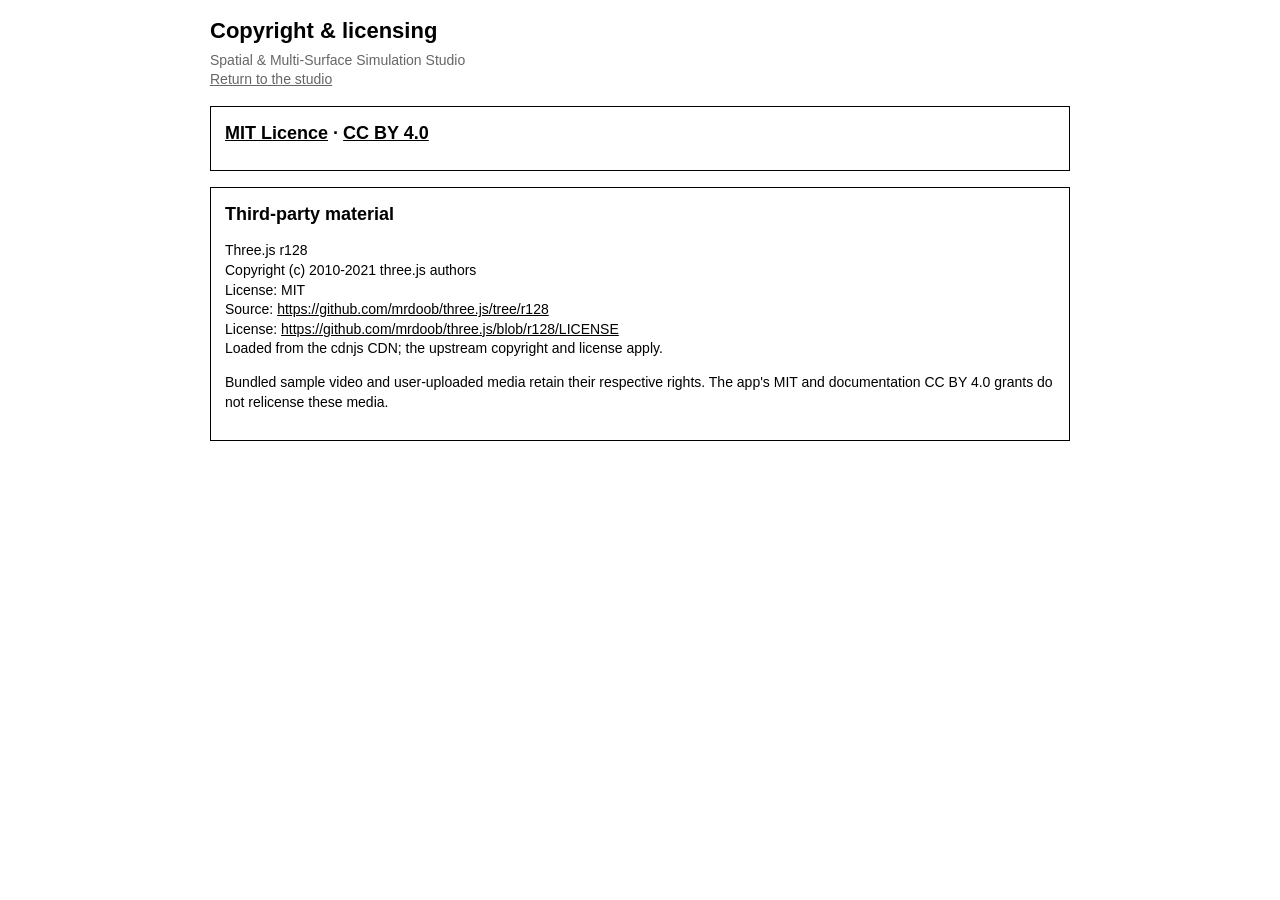
<file: license.html>
<!DOCTYPE html>
<html lang="en"><head><meta charset="UTF-8"><meta name="viewport" content="width=device-width, initial-scale=1"><title>Licensing — Spatial &amp; Multi-Surface Simulation Studio</title><link rel="stylesheet" href="style.css?v=20261018-footer-license-1"></head>
<body class="license-page"><main>
<header><h1>Copyright &amp; licensing</h1><p>Spatial &amp; Multi-Surface Simulation Studio</p><p><a href="./">Return to the studio</a></p></header>
<section id="code"><h2><a href="https://choosealicense.com/licenses/mit/" target="_blank" rel="noopener">MIT Licence</a> &middot; <a id="documentation" href="https://creativecommons.org/licenses/by/4.0/deed.en" target="_blank" rel="noopener">CC BY 4.0</a></h2></section>
<section id="third-party">
<h2>Third-party material</h2>
<p>Three.js r128<br>
Copyright (c) 2010-2021 three.js authors<br>
License: MIT<br>
Source: <a href="https://github.com/mrdoob/three.js/tree/r128">https://github.com/mrdoob/three.js/tree/r128</a><br>
License: <a href="https://github.com/mrdoob/three.js/blob/r128/LICENSE">https://github.com/mrdoob/three.js/blob/r128/LICENSE</a><br>
Loaded from the cdnjs CDN; the upstream copyright and license apply.</p>
<p>Bundled sample video and user-uploaded media retain their respective rights. The app's MIT and documentation CC BY 4.0 grants do not relicense these media.</p>
</section>
</main></body></html>
</file>
<file: style.css>
* { box-sizing: border-box; }

:root {
  --bg: #fff;
  --fg: #000;
  --mid: #666;
  --line: #000;
}

html, body { margin: 0; }

body {
  background: var(--bg);
  color: var(--fg);
  font-family: Arial, Helvetica, sans-serif;
  font-size: 14px;
  line-height: 1.4;
  padding: 16px;
}

.hidden { display: none !important; }
.dim { color: var(--mid); font-size: 12px; margin: 6px 0 0; }

main { max-width: 960px; margin: 0 auto; }

header { margin-bottom: 16px; }
h1 { font-size: 22px; margin: 0 0 4px; }
h3 { font-size: 14px; margin: 0 0 10px; }
header p { margin: 0; color: var(--mid); }

section {
  border: 1px solid var(--line);
  padding: 14px;
  margin-bottom: 16px;
}

label {
  display: block;
  font-size: 12px;
  font-weight: bold;
  margin-bottom: 4px;
}
label.inline { display: flex; align-items: center; gap: 6px; margin: 0; font-weight: normal; }

input, select, button, textarea {
  font: inherit;
  color: var(--fg);
  background: var(--bg);
  border: 1px solid var(--line);
  border-radius: 0;
  padding: 7px 9px;
}
input[type="text"], input[type="number"], select, textarea { width: 100%; }
textarea { resize: vertical; min-height: 90px; font-family: inherit; }
input[type="file"] { width: 100%; padding: 5px; }
input[type="range"] { padding: 0; border: 0; accent-color: #000; }

button { cursor: pointer; }
button:hover { background: var(--fg); color: var(--bg); }
button:focus-visible, input:focus-visible, select:focus-visible, textarea:focus-visible {
  outline: 2px solid var(--fg);
  outline-offset: 2px;
}

button.primary, button.active {
  background: var(--fg);
  color: var(--bg);
}
button.primary:hover { background: var(--bg); color: var(--fg); }
button.big { width: 100%; padding: 12px; font-weight: bold; }

.row { display: flex; flex-wrap: wrap; gap: 14px; align-items: flex-end; }
.row .grow { flex: 1 1 260px; }
.inline { display: flex; gap: 6px; align-items: center; flex-wrap: wrap; }
.seg { display: flex; }
.seg button + button { border-left: 0; }
.between { display: flex; justify-content: space-between; align-items: flex-start; gap: 10px; flex-wrap: wrap; margin-bottom: 8px; }

/* Viewport */
#viewport {
  position: relative;
  width: 100%;
  height: 480px;
  background: #000;
  border: 1px solid var(--line);
  overflow: hidden;
  user-select: none;
}
#webglContainer { position: relative; width: 100%; height: 100%; cursor: grab; touch-action: none; }
#webglContainer:active { cursor: grabbing; }
#webglContainer canvas { display: block; width: 100%; height: 100%; }
#videoPreview { width: 100%; height: 100%; object-fit: contain; background: #000; }

#reticle {
  position: absolute;
  left: 50%; top: 50%;
  width: 24px; height: 24px;
  margin: -12px 0 0 -12px;
  border: 1px solid #fff;
  border-radius: 50%;
  pointer-events: none;
  z-index: 8;
}
#reticle::after {
  content: "";
  position: absolute;
  left: 50%; top: 50%;
  width: 4px; height: 4px;
  margin: -2px 0 0 -2px;
  background: #fff;
}

#hud, #poseBox {
  position: absolute;
  top: 10px;
  background: rgba(255, 255, 255, 0.92);
  color: #000;
  border: 1px solid #000;
  padding: 6px 8px;
  font-size: 12px;
  pointer-events: none;
  z-index: 10;
}
#hud { left: 10px; }
#poseBox { right: 10px; text-align: right; }
#hud span, #poseBox div { font-family: "Courier New", monospace; }
#hud .dim, #poseBox .dim { font-family: Arial, sans-serif; }

#viewActions {
  position: absolute;
  left: 10px; right: 10px; bottom: 10px;
  display: flex;
  flex-wrap: wrap;
  gap: 8px;
  align-items: center;
  z-index: 10;
}
#viewActions label.inline {
  background: rgba(255, 255, 255, 0.92);
  border: 1px solid #000;
  padding: 5px 9px;
  font-weight: bold;
  cursor: pointer;
}

/* Live Viewport Caption Overlay */
#captionOverlay {
  position: absolute;
  left: 50%;
  bottom: 54px;
  transform: translateX(-50%);
  max-width: 86%;
  background: rgba(0, 0, 0, 0.85);
  color: #fff;
  border: 1px solid #fff;
  padding: 6px 12px;
  font-size: 15px;
  text-align: center;
  pointer-events: none;
  z-index: 12;
  white-space: pre-wrap;
}

#emptyVideoOverlay {
  position: absolute;
  left: 50%;
  top: 50%;
  transform: translate(-50%, -50%);
  display: flex;
  flex-direction: column;
  align-items: center;
  justify-content: center;
  text-align: center;
  padding: 14px 20px;
  background: rgba(0, 0, 0, 0.72);
  border: 1px solid rgba(255, 255, 255, 0.4);
  color: #fff;
  pointer-events: none;
  z-index: 9;
}
#emptyVideoOverlay p { margin: 3px 0; max-width: 400px; font-size: 13px; }

/* Transport */
.transport {
  display: flex;
  flex-wrap: wrap;
  align-items: center;
  gap: 10px;
  border: 1px solid var(--line);
  padding: 8px;
  margin: 12px 0;
}
.transport input[type="range"] { flex: 1 1 100px; min-width: 0; }
#liveSpeedBadge { font-family: "Courier New", monospace; min-width: 36px; text-align: center; }

/* Fullscreen includes the viewer, captions and playback controls in every view mode. */
#playerShell.is-fullscreen {
  display: flex;
  flex-direction: column;
  width: 100%;
  height: 100%;
  padding: env(safe-area-inset-top, 0px) env(safe-area-inset-right, 0px)
           env(safe-area-inset-bottom, 0px) env(safe-area-inset-left, 0px);
  background: #000;
}
#playerShell.is-fullscreen #viewport {
  flex: 1 1 0;
  min-height: 0;
  height: auto;
}
#playerShell.is-fullscreen .transport {
  flex: 0 0 auto;
  margin: 0;
  background: var(--bg);
}
#fullscreenBtn { white-space: nowrap; }
button:disabled { cursor: default; opacity: 0.55; }

/* Timeline */
.timeline-head { display: flex; justify-content: space-between; flex-wrap: wrap; gap: 8px; margin-bottom: 4px; }
.timeline-head label { margin: 0; }
.legend { display: flex; gap: 12px; font-size: 12px; }
.sw { display: inline-block; width: 12px; height: 12px; border: 1px solid #000; vertical-align: -2px; }
.sw-keep { background: #fff; }
.sw-cut { background: #000; }
.sw-speed { background: repeating-linear-gradient(45deg, #000 0 2px, #fff 2px 5px); }
.sw-tick { width: 3px; background: #000; }

#timelineBar {
  position: relative;
  height: 36px;
  background: #fff;
  border: 1px solid var(--line);
  cursor: pointer;
  overflow: hidden;
}
#timelinePlayhead {
  position: absolute;
  top: 0; bottom: 0;
  width: 2px;
  background: #000;
  box-shadow: 0 0 0 1px #fff;
  z-index: 20;
  pointer-events: none;
}
#timelineOverlays { position: absolute; inset: 0; }
.tl-block {
  position: absolute;
  top: 0; bottom: 0;
  display: flex;
  align-items: center;
  justify-content: center;
  font-size: 10px;
  font-weight: bold;
  overflow: hidden;
  border-left: 1px solid #000;
  border-right: 1px solid #000;
}
.tl-cut { background: #000; color: #fff; }
.tl-speed {
  background: repeating-linear-gradient(45deg, #000 0 2px, #fff 2px 5px);
  color: #000;
  text-shadow: 0 0 3px #fff, 0 0 3px #fff, 0 0 3px #fff;
}
.tl-tick { position: absolute; top: 0; bottom: 0; width: 3px; background: #000; box-shadow: 0 0 0 1px #fff; z-index: 10; }

/* Tabs and panels */
.tabs { display: flex; flex-wrap: wrap; margin-bottom: 14px; }
.tabs button { flex: 1 1 135px; margin: 0 -1px -1px 0; }

.box { border: 1px solid var(--line); padding: 12px; margin-bottom: 12px; }
.grid2, .grid3, .grid4 { display: grid; gap: 12px; margin-bottom: 12px; }
.grid2 { grid-template-columns: repeat(auto-fit, minmax(220px, 1fr)); }
.grid3 { grid-template-columns: repeat(auto-fit, minmax(180px, 1fr)); }
.grid4 { grid-template-columns: repeat(auto-fit, minmax(160px, 1fr)); }
.end { display: flex; align-items: flex-end; }
.end button { width: 100%; }

.list { list-style: none; margin: 0; padding: 0; }
.list li {
  display: flex;
  justify-content: space-between;
  align-items: center;
  gap: 8px;
  border: 1px solid var(--line);
  padding: 6px 8px;
  margin-top: 6px;
  font-size: 12px;
}
.list button { padding: 4px 8px; font-size: 12px; }

.cap-item {
  display: grid !important;
  grid-template-columns: 78px 78px 1fr auto;
  gap: 6px;
  align-items: center;
}
.cap-item input { padding: 4px 6px; font-size: 12px; }
.cap-actions { display: flex; gap: 4px; }

.speech-live-box {
  border: 1px dashed var(--line);
  padding: 8px 10px;
  margin-top: 8px;
  font-family: "Courier New", monospace;
  font-size: 12px;
  background: #fafafa;
}

.export { margin-top: 16px; padding-top: 14px; border-top: 1px solid var(--line); }
#statusBox {
  margin-top: 12px;
  border: 1px solid var(--line);
  border-left-width: 6px;
  padding: 10px;
  font-family: "Courier New", monospace;
  font-size: 12px;
  white-space: pre-wrap;
}
#statusBox.error { border-style: dashed; border-left-width: 6px; border-left-style: solid; }

#toastBox {
  position: fixed;
  top: 14px; right: 14px;
  z-index: 50;
  max-width: 380px;
  display: flex;
  gap: 10px;
  align-items: flex-start;
  background: #000;
  color: #fff;
  border: 1px solid #fff;
  outline: 1px solid #000;
  padding: 10px 12px;
}
#toastBox.error { border-style: dashed; }
#toastBox button { color: #fff; background: #000; border: 1px solid #fff; padding: 0 6px; }
#toastBox button:hover { background: #fff; color: #000; }

@media (max-width: 600px) {
  #viewport { height: 340px; }
  .cap-item { grid-template-columns: 1fr 1fr; }
}
.sample-picker { margin-top: 8px; }
.sample-picker .dim { margin: 0; overflow-wrap: anywhere; }

/* 3D Billboard and output calibration controls */
.seg { flex-wrap: wrap; }
#windowSettings { border: 1px solid var(--line); padding: 14px; margin: 12px 0 16px; }
#windowSettings .between h3 { margin-bottom: 3px; }
.window-controls-grid { display: grid; grid-template-columns: repeat(3, minmax(0, 1fr)); gap: 10px; }
#windowSettings fieldset { border: 1px solid #aaa; padding: 10px; min-width: 0; margin: 0; }
#windowSettings legend { font-weight: bold; padding: 0 5px; }
.window-fields { display: grid; grid-template-columns: repeat(2, minmax(0, 1fr)); gap: 8px; margin-bottom: 8px; }
.window-fields label { margin: 0; }
.window-fields input, .window-fields select { display: block; margin-top: 4px; }
.window-alignment { margin-top: 12px; border-top: 1px solid #aaa; padding-top: 10px; }
.window-alignment summary { cursor: pointer; font-weight: bold; }
.window-alignment > .inline { margin: 10px 0; }
.window-corner-inputs { display: grid; grid-template-columns: repeat(4, minmax(0, 1fr)); gap: 8px; }
#presentWindowTransportBtn { display: none; }
#playerShell.window-mode #presentWindowTransportBtn { display: inline-block; }
#playerShell.window-mode #hud, #playerShell.window-mode #poseBox,
#playerShell.window-mode #viewActions, #playerShell.window-mode #reticle { display: none; }
#windowCornerOverlay { position: absolute; inset: 0; z-index: 15; pointer-events: none; }
#windowCornerOverlay button {
  position: absolute; transform: translate(-50%, -50%); pointer-events: auto;
  width: 36px; height: 36px; padding: 0; border: 2px solid #8ceaff;
  color: #fff; background: #003d4d; font-size: 11px; cursor: move; touch-action: none;
}
#playerShell.is-presenting .transport, #playerShell.is-presenting #windowCornerOverlay,
#playerShell.is-presenting #captionOverlay { display: none !important; }
#playerShell.is-presenting #viewport { border: 0; }
#playerShell.is-presenting, #playerShell.is-presenting #webglContainer { cursor: none; }
@media (max-width: 760px) {
  .window-controls-grid { grid-template-columns: 1fr; }
  .window-corner-inputs { grid-template-columns: repeat(2, minmax(0, 1fr)); }
}

#caveSettings { border: 1px solid var(--line); padding: 12px; margin: 12px 0; }
#caveSettings .inline { align-items: flex-end; gap: 10px; }
#caveSettings label { margin: 0; }
#caveSettings input { display: block; width: 120px; margin-top: 4px; }

#caveSettings .cave-corners-grid { display: grid; grid-template-columns: repeat(4, minmax(0, 1fr)); gap: 12px; }
#caveSettings .cave-corner-control { min-width: 0; }
#caveSettings .cave-settings-actions { margin-top: 12px; }
#caveSettings .cave-angle-pair { display: flex; align-items: center; gap: 8px; margin-top: 4px; }
#caveSettings .cave-angle-pair input[type="range"] { flex: 1; min-width: 0; width: 130px; margin: 0; padding: 0; cursor: pointer; }
#caveSettings .cave-angle-pair input[type="number"] { flex: 0 0 68px; box-sizing: border-box; width: 68px; margin: 0; }

@media (max-width: 899px) {
  #caveSettings .cave-corners-grid { grid-template-columns: repeat(2, minmax(0, 1fr)); }
}
@media (max-width: 559px) {
  #caveSettings .cave-corners-grid { grid-template-columns: minmax(0, 1fr); }
}

#windowSettings .billboard-depth-control { margin: 10px 0; }
#windowSettings .billboard-range-pair { display: flex; align-items: center; gap: 8px; }
#windowSettings .billboard-range-pair input[type="range"] { flex: 1; min-width: 0; width: 100%; }
#windowSettings .billboard-range-pair input[type="number"] { flex: 0 0 72px; width: 72px; }
#windowSettings label.inline { margin-top: 10px; }

/* Billboard pixels outside the geometry reveal the page background. */
#playerShell.window-mode #viewport { background: transparent; }
#playerShell.window-mode.is-fullscreen { background: var(--bg); }
#playerShell.window-mode::backdrop { background: var(--bg); }

.billboard-tools-toolbar { margin: 12px 0 6px; }
#billboardCalibrationPanel { border: 1px solid #00849b; padding: 12px; margin: 12px 0; }
#billboardCalibrationPanel p { margin: 6px 0 10px; }
#windowSettings fieldset.billboard-calibration-focus { outline: 2px solid #00849b; outline-offset: 2px; }
#windowSettings .billboard-surface-settings { margin-top: 12px; }
.billboard-surface-grid { display: grid; grid-template-columns: repeat(3, minmax(0, 1fr)); gap: 12px; }
.billboard-manual-overlap { border-top: 1px solid #aaa; margin-top: 12px; padding-top: 10px; }
.billboard-manual-overlap summary { cursor: pointer; font-weight: bold; }
.billboard-manual-overlap > .inline { margin: 10px 0; }
#windowSettings .billboard-overlap-fields { margin: 12px 0; }
#billboardGuideOverlay { position: absolute; z-index: 16; top: 10px; left: 10px; right: 10px; max-width: 420px; padding: 8px 10px; border: 1px solid #00849b; background: rgba(255,255,255,.94); color: #000; pointer-events: none; font-size: 12px; }
#billboardOutlineOverlay { position: absolute; inset: 0; z-index: 17; pointer-events: none; }
#billboardOutlineOverlay button { position: absolute; transform: translate(-50%,-50%); width: 24px; height: 24px; padding: 0; background: #003f4c; color: #fff; border: 1px solid #fff; border-radius: 50%; pointer-events: auto; cursor: move; touch-action: none; font-size: 10px; }
#playerShell.is-presenting #billboardGuideOverlay, #playerShell.is-presenting #billboardOutlineOverlay { display: none !important; }
@media (max-width: 600px) { .billboard-surface-grid, #windowSettings .billboard-overlap-fields { grid-template-columns: minmax(0,1fr); } }

/* Shared editing layout: controls left, persistent video preview right. */
main { max-width: 1800px; }
.studio-layout { display: grid; grid-template-columns: 350px minmax(0, 1fr); gap: 20px; align-items: start; }
.sidebar-heading, .preview-heading { display: flex; align-items: center; justify-content: space-between; flex-wrap: wrap; gap: 6px; margin-bottom: 10px; }
.sidebar-heading h2, .preview-heading h2 { font-size: 15px; margin: 0; }
.sidebar-heading .dim, .preview-heading .dim { margin: 0; }
:is(#controlSidebar, #publishSidebar) { min-width: 0; max-height: calc(100dvh - 110px); overflow-y: auto; overscroll-behavior-y: contain; padding: 1px 8px 4px 1px; scrollbar-gutter: stable; }
.preview-panel { min-width: 0; position: sticky; top: 16px; margin: 0; padding: 12px; }
.preview-panel #viewport { height: clamp(260px, calc((100vw - 422px) * .625), max(260px, calc(100dvh - 156px - var(--preview-toolbar-height, 180px)))); }
.control-group { border: 1px solid #b6b6b6; margin: 0 0 8px; min-width: 0; background: var(--bg); }
.control-group > summary { padding: 10px 11px; font-weight: bold; cursor: pointer; background: #f7f7f7; overflow-wrap: anywhere; }
.control-group > summary:hover { background: #ececec; }
.control-group > summary:focus-visible { outline: 2px solid #000; outline-offset: -3px; }
.control-group[open] > summary { border-bottom: 1px solid #ddd; }
.control-group-body { padding: 11px; }
.control-group-body > :first-child { margin-top: 0; }
.control-group-body > :last-child { margin-bottom: 0; }
:is(#controlSidebar, #publishSidebar) button { max-width: 100%; }
:is(#controlSidebar, #publishSidebar) input, :is(#controlSidebar, #publishSidebar) select, :is(#controlSidebar, #publishSidebar) textarea { min-width: 0; }
:is(#controlSidebar, #publishSidebar) .seg { display: grid; grid-template-columns: 1fr 1fr; gap: 6px; }
:is(#controlSidebar, #publishSidebar) .seg button { border: 1px solid var(--line); padding: 8px 5px; }
:is(#controlSidebar, #publishSidebar) .seg button + button { border-left: 1px solid var(--line); }
:is(#controlSidebar, #publishSidebar) .grid2, :is(#controlSidebar, #publishSidebar) .grid3, :is(#controlSidebar, #publishSidebar) .grid4 { grid-template-columns: repeat(2, minmax(0, 1fr)); gap: 10px; }
:is(#controlSidebar, #publishSidebar) .box { padding: 0; margin-bottom: 16px; border: 0; }
:is(#controlSidebar, #publishSidebar) .box h3 { font-size: 12px; }
:is(#controlSidebar, #publishSidebar) .box:last-child { margin-bottom: 0; }
:is(#controlSidebar, #publishSidebar) .between { gap: 8px; }
:is(#controlSidebar, #publishSidebar) .transport { border: 0; padding: 0; margin: 10px 0 0; gap: 8px; }
:is(#controlSidebar, #publishSidebar) .transport #seekBar { flex-basis: 100%; order: -1; }
:is(#controlSidebar, #publishSidebar) #playheadDisplay { flex: 1; width: 0; }
:is(#controlSidebar, #publishSidebar) #presentWindowTransportBtn { display: none; }
:is(#controlSidebar, #publishSidebar) #viewActions { position: static; display: flex; align-items: stretch; flex-direction: column; gap: 8px; }
:is(#controlSidebar, #publishSidebar) #viewActions label.inline { padding: 7px 8px; }
:is(#controlSidebar, #publishSidebar) #liveRollSlider { flex: 1; min-width: 0; }
:is(#controlSidebar, #publishSidebar) #windowSettings { margin: 0; padding: 0; border: 0; }
:is(#controlSidebar, #publishSidebar) .window-controls-grid { display: block; }
:is(#controlSidebar, #publishSidebar) .window-fields { grid-template-columns: repeat(2, minmax(0, 1fr)); }
:is(#controlSidebar, #publishSidebar) #caveSettings { padding: 0; margin: 0 0 8px; border: 1px solid #b6b6b6; }
:is(#controlSidebar, #publishSidebar) #caveSettings .cave-corners-grid { grid-template-columns: minmax(0, 1fr); }
:is(#controlSidebar, #publishSidebar) .billboard-surface-grid { grid-template-columns: minmax(0, 1fr); }
:is(#controlSidebar, #publishSidebar) .window-corner-inputs { grid-template-columns: repeat(2, minmax(0, 1fr)); }
:is(#controlSidebar, #publishSidebar) .window-alignment, :is(#controlSidebar, #publishSidebar) .billboard-manual-overlap { padding-top: 0; margin-top: 0; }
:is(#controlSidebar, #publishSidebar) .billboard-calibration-focus { outline: 2px solid #00849b; outline-offset: -2px; }
:is(#controlSidebar, #publishSidebar) .legend { flex-wrap: wrap; gap: 6px 10px; }
:is(#controlSidebar, #publishSidebar) .cap-item { grid-template-columns: 1fr 1fr; }
:is(#controlSidebar, #publishSidebar) .cap-actions { flex-wrap: wrap; }
:is(#controlSidebar, #publishSidebar) #statusBox { overflow-wrap: anywhere; }
#playerShell.is-fullscreen #viewport { height: auto; }
#playerShell.is-fullscreen .transport { padding: 8px; }
#playerShell.is-fullscreen #seekBar { order: 0; }

@media (min-width: 601px) and (max-width: 1100px) {
  .studio-layout { grid-template-columns: 310px minmax(0, 1fr); gap: 14px; }
  #hud, #poseBox { font-size: 10px; padding: 5px; }
  #hud .dim { max-width: 115px; }
  #poseBox { max-width: 48%; }
}
@media (max-width: 600px) {
  body { padding: 10px; }
  h1 { font-size: 18px; }
  .studio-layout { grid-template-columns: minmax(0, 1fr); gap: 14px; }
  .preview-panel { order: -1; position: static; padding: 10px; }
  .preview-panel #viewport { height: clamp(240px, 55dvh, 480px); }
  :is(#controlSidebar, #publishSidebar) { max-height: none; overflow: visible; padding: 1px; scrollbar-gutter: auto; }
  #poseBox { max-width: 46%; font-size: 10px; }
  #hud { font-size: 10px; }
  #hud .dim { max-width: 140px; }
  #playerShell.is-fullscreen #viewport { height: auto; }
}
@media (max-width: 600px) {
  .preview-panel #viewport { height: clamp(220px, 56vw, 440px); }
  #playerShell.is-fullscreen #viewport { height: auto; }
}
@media (max-width: 500px) {
  #hud { left: 6px; right: 6px; top: 6px; padding: 4px 6px; }
  #hud > div { display: inline-block; margin-right: 6px; }
  #hud .dim { display: none; }
  #poseBox { top: auto; bottom: 6px; right: 6px; max-width: calc(100% - 12px); padding: 4px 6px; }
}
#emptyVideoOverlay { width: min(90%, 420px); }

@media (min-width: 601px) and (max-width: 800px) {
  body { padding: 10px; }
  h1 { font-size: 18px; }
  .studio-layout { grid-template-columns: 240px minmax(0, 1fr); gap: 10px; }
  .preview-panel { padding: 8px; }
  .preview-panel #viewport { height: clamp(220px, calc((100vw - 278px) * .625), 360px); }
  :is(#controlSidebar, #publishSidebar) .seg { grid-template-columns: minmax(0, 1fr); }
  :is(#controlSidebar, #publishSidebar) .window-fields, :is(#controlSidebar, #publishSidebar) .grid2, :is(#controlSidebar, #publishSidebar) .grid3, :is(#controlSidebar, #publishSidebar) .grid4 { grid-template-columns: minmax(0, 1fr); }
}
.preview-panel { container-type: inline-size; }
@container (max-width: 500px) {
  #hud { left: 6px; right: 6px; top: 6px; padding: 4px 6px; }
  #hud > div { display: inline-block; margin-right: 6px; }
  #hud .dim { display: none; }
  #poseBox { top: auto; bottom: 6px; right: 6px; max-width: calc(100% - 12px); padding: 4px 6px; }
}

/* Always-visible source, mode and playback strips above every preview. */
#previewToolbar { border-bottom: 1px solid #ccc; padding-bottom: 10px; margin-bottom: 10px; }
.preview-toolbar-group { display: grid; grid-template-columns: 76px minmax(0, 1fr); gap: 8px; align-items: center; margin-bottom: 7px; }
.preview-toolbar-group:last-child { margin-bottom: 0; }
.preview-toolbar-group > h3 { font-size: 11px; margin: 0; }
.preview-toolbar-body { display: flex; align-items: center; flex-wrap: wrap; gap: 6px; min-width: 0; }
#previewToolbar input, #previewToolbar button { font-size: 12px; padding: 5px 7px; min-width: 0; }
#previewToolbar button { white-space: nowrap; }
#previewToolbar #fileInput { flex: 1 1 170px; width: 170px; padding: 3px; }
#previewToolbar #loadedVideoName { flex: 1 1 100%; margin: 0; font-size: 10px; overflow-wrap: anywhere; }
#previewToolbar #loadedVideoName:empty { display: none; }
#previewToolbar .seg { display: grid; grid-template-columns: repeat(4, minmax(0, 1fr)); gap: 5px; width: 100%; }
#previewToolbar .seg button { white-space: normal; border: 1px solid var(--line); padding: 6px 4px; }
#previewToolbar .seg button + button { border-left: 1px solid var(--line); }
#transportHost { width: 100%; }
#previewToolbar .transport { border: 0; padding: 0; margin: 0; gap: 6px; }
.toolbar-playhead { display: flex; align-items: center; gap: 5px; }
.toolbar-playhead #playheadDisplay { width: 108px; font-size: 11px; padding: 5px; }
#previewToolbar #seekBar { order: 1; flex: 1 1 100%; width: 100%; padding: 0; margin: 3px 0; }
#previewToolbar #liveSpeedBadge { min-width: 20px; font-size: 11px; }
#previewToolbar #presentWindowTransportBtn { display: none; }
.visually-hidden { position: absolute; width: 1px; height: 1px; padding: 0; margin: -1px; overflow: hidden; clip-path: inset(50%); white-space: nowrap; border: 0; }
#playerShell.is-fullscreen .toolbar-playhead #playheadDisplay { width: 120px; }
@container (max-width: 500px) {
  .preview-toolbar-group { grid-template-columns: minmax(0, 1fr); gap: 0; }
  .preview-toolbar-group > h3 { position: absolute; width: 1px; height: 1px; padding: 0; margin: -1px; overflow: hidden; clip-path: inset(50%); white-space: nowrap; }
  #previewToolbar .seg { grid-template-columns: repeat(2, minmax(0, 1fr)); }
}

@container (min-width: 650px) {
  #previewToolbar #seekBar { order: 0; flex: 1 1 100px; width: auto; margin: 0; }
}

/* Separate editing controls from metadata and export in every view. */
.studio-layout { grid-template-columns: 280px minmax(0, 1fr) 260px; grid-template-areas: "controls preview publish"; gap: 16px; }
#controlSidebar { grid-area: controls; }
.preview-panel { grid-area: preview; }
#publishSidebar { grid-area: publish; position: sticky; top: 16px; }
.preview-panel #viewport { height: clamp(240px, 62.5cqw, max(240px, calc(100dvh - 156px - var(--preview-toolbar-height, 180px)))); }
#publishSidebar .control-group-body { overflow-wrap: anywhere; }
#publishSidebar .list li { flex-wrap: wrap; }
@media (min-width: 901px) and (max-width: 1200px) {
  .studio-layout { grid-template-columns: 220px minmax(0, 1fr) 220px; gap: 12px; }
  :is(#controlSidebar, #publishSidebar) .grid2,
  :is(#controlSidebar, #publishSidebar) .grid3,
  :is(#controlSidebar, #publishSidebar) .grid4 { grid-template-columns: minmax(0, 1fr); }
  #controlSidebar .window-fields { grid-template-columns: minmax(0, 1fr); }
}
@media (min-width: 601px) and (max-width: 900px) {
  .studio-layout { grid-template-columns: 240px minmax(0, 1fr); grid-template-areas: "controls preview" "controls publish"; gap: 14px; }
  #publishSidebar { position: static; max-height: none; overflow: visible; }
  .preview-panel #viewport { height: clamp(220px, 62.5cqw, 440px); }
}
@media (max-width: 600px) {
  .studio-layout { grid-template-columns: minmax(0, 1fr); grid-template-areas: "preview" "controls" "publish"; }
  #publishSidebar { position: static; }
  .preview-panel #viewport { height: clamp(220px, 56vw, 440px); }
}
#playerShell.is-fullscreen #viewport { height: auto; }
#publishSidebar .grid2, #publishSidebar .grid3, #publishSidebar .grid4 { grid-template-columns: minmax(0, 1fr); }

/* Restored editing tools stay inside the existing toolbar and disclosures. */
#previewToolbar #transportSpeedSelect { width: 68px; font-size: 12px; padding: 5px; }
#previewToolbar .preview-loop-toggle { font-size: 11px; gap: 3px; }
#previewToolbar .preview-loop-toggle input { margin: 0; }
.section-reset { font-size: 11px; padding: 4px 6px; margin: 0 0 10px; }
.editor-note { margin-bottom: 10px; }
#audioOutputMode { margin-bottom: 10px; }
.cover-preview-box { display: flex; flex-direction: column; align-items: flex-start; gap: 6px; margin-top: 10px; }
.cover-preview-box img { display: block; width: 100%; max-height: 140px; object-fit: contain; border: 1px solid #ccc; }
.metadata-inspector { margin-bottom: 12px; }
.metadata-inspector > summary { font-weight: bold; cursor: pointer; margin-bottom: 8px; }
.metadata-review-row { border-top: 1px solid #ddd; padding: 8px 0; font-size: 12px; }
.metadata-review-row p { margin: 4px 0 6px; overflow-wrap: anywhere; }
.metadata-review-row button { padding: 3px 6px; font-size: 11px; }
:where(.settings-sidebar) .list > li > .inline { flex-wrap: wrap; }
#playerShell.is-fullscreen #transportSpeedSelect { width: 80px; }

/* Keep preview cut skipping immediately beside the full-screen button. */
.fullscreen-preview-options { display: inline-flex; align-items: center; gap: 8px; flex: 0 0 auto; }
.preview-skip-cuts-toggle { white-space: nowrap; font-size: 11px; }
.preview-skip-cuts-toggle input { margin: 0; }

/* Copyright and reuse terms follow the studio without covering its controls. */
.site-footer { margin-top: 22px; padding: 12px 0 2px; border-top: 1px solid #ccc; color: var(--mid); font-size: 12px; line-height: 1.6; }
.site-footer p { margin: 2px 0; }
.site-footer a { color: inherit; text-underline-offset: 2px; }
.site-footer a:focus-visible { outline: 2px solid var(--fg); outline-offset: 2px; }
.footer-third-party { font-size: 11px; }
.license-page main { max-width: 860px; }
.license-page h2 { font-size: 18px; margin: 0 0 10px; }
.license-page .license-text { white-space: pre-wrap; overflow-wrap: anywhere; font-size: 12px; }
.license-page a { color: inherit; }
</file>
